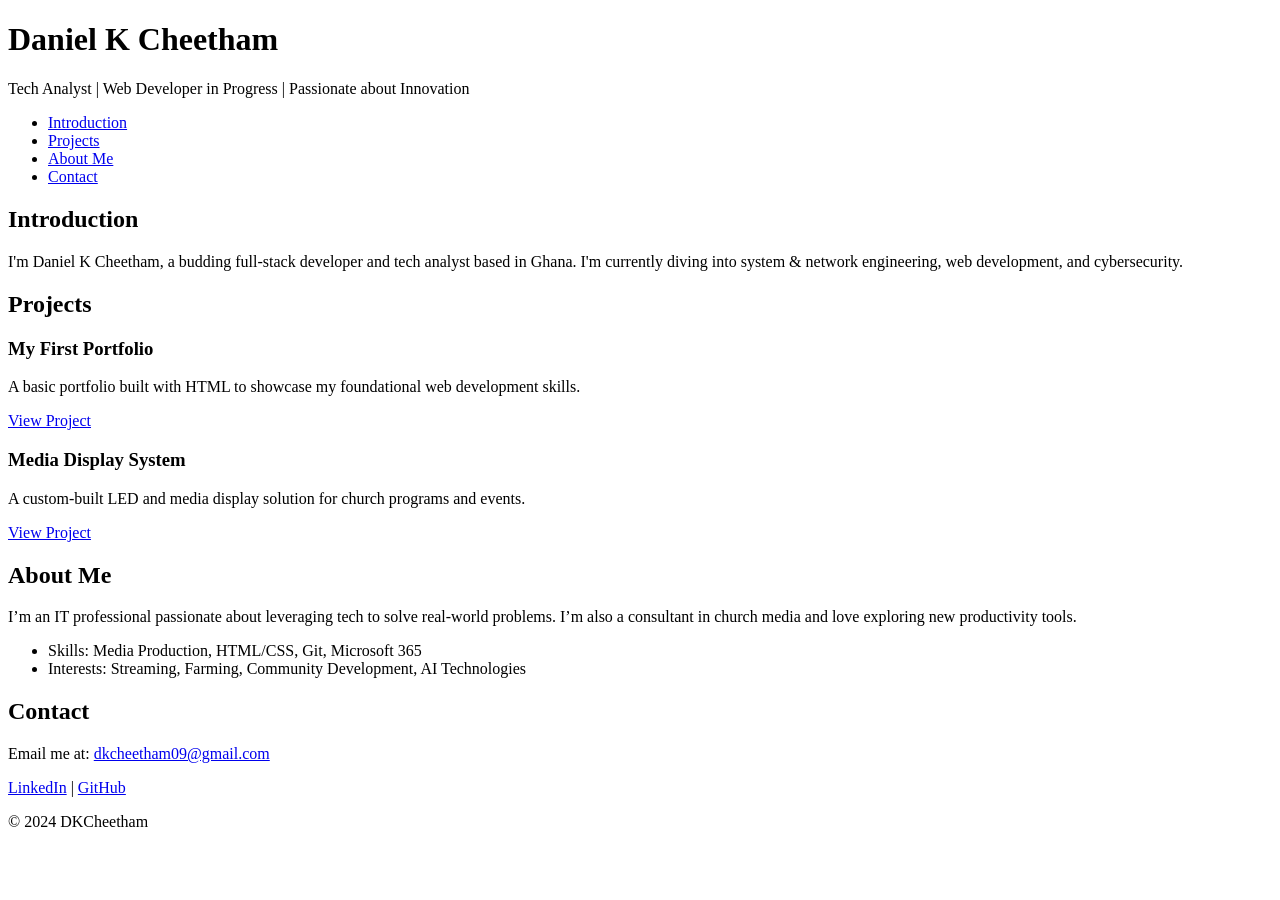
<file: portfolio/index.html>
<!DOCTYPE html>
<html lang="en">
  <head>
    <meta charset="utf-8" />
    <title>Daniel K Cheetham - Personal Portfolio</title>
  </head>
  <body>
    <header>
      <h1>Daniel K Cheetham</h1>
      <p>Tech Analyst | Web Developer in Progress | Passionate about Innovation</p>
    </header>

    <nav>
      <ul>
        <li><a href="#introduction">Introduction</a></li>
        <li><a href="#projects">Projects</a></li>
        <li><a href="#about">About Me</a></li>
        <li><a href="#contact">Contact</a></li>
      </ul>
    </nav>

    <section id="introduction">
      <h2>Introduction</h2>
      <p>I'm Daniel K Cheetham, a budding full-stack developer and tech analyst based in Ghana. 
         I'm currently diving into system & network engineering, web development, and cybersecurity.</p>
    </section>

    <section id="projects">
      <h2>Projects</h2>

      <article class="project">
        <h3>My First Portfolio</h3>
        <p>A basic portfolio built with HTML to showcase my foundational web development skills.</p>
        <a href="https://github.com/dkcheetham/My_First_Portfolio" target="_blank">View Project</a>
      </article>

      <article class="project">
        <h3>Media Display System</h3>
        <p>A custom-built LED and media display solution for church programs and events.</p>
        <a href="https://example.com" target="_blank">View Project</a>
      </article>
    </section>

    <section id="about">
      <h2>About Me</h2>
      <p>I’m an IT professional passionate about leveraging tech to solve real-world problems. 
         I’m also a consultant in church media and love exploring new productivity tools.</p>
      <ul>
        <li>Skills: Media Production, HTML/CSS, Git, Microsoft 365</li>
        <li>Interests: Streaming, Farming, Community Development, AI Technologies</li>
      </ul>
    </section>

    <section id="contact">
      <h2>Contact</h2>
      <p>Email me at: <a href="mailto:dkcheetham09@gmail.com">dkcheetham09@gmail.com</a></p>
      <p>
        <a href="https://www.linkedin.com/in/dkcheetham" target="_blank">LinkedIn</a> |
        <a href="https://github.com/dkcheetham" target="_blank">GitHub</a>
      </p>
    </section>

    <footer>
      <p>&copy; 2024 DKCheetham</p>
    </footer>
  </body>
</html>
</file>
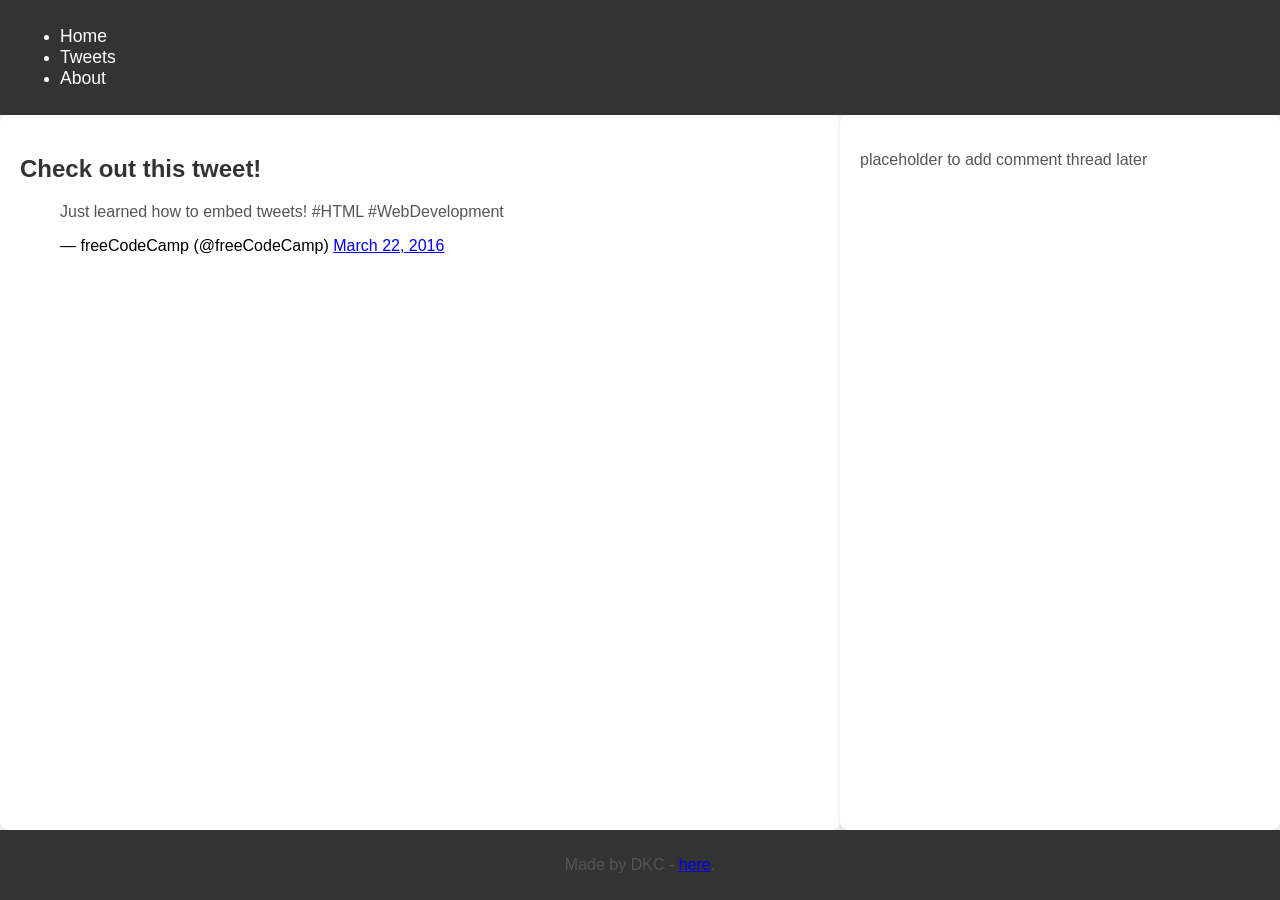
<file: css_basic/tweets.html>
<!DOCTYPE html>
<html lang="en">
<head>
    <meta charset="UTF-8">
    <meta name="viewport" content="width=device-width, initial-scale=1.0">
    <title>My First Portfolio - Tweets</title>
    <link href="base.css" rel="stylesheet">
    <link href="styles.css" rel="stylesheet">
</head>
<body>
    <!-- Header -->
    <header>
        <ul>
            <li><a href="index.html">Home</a></li>
            <li><a href="tweets.html">Tweets</a></li>
            <li><a href="about.html">About</a></li>
        </ul>
    </header>

    <!-- Main Content -->
    <main>
        <!-- Article Content (Embed Tweet) -->
        <article>
            <h1>Check out this tweet!</h1>
            <blockquote class="twitter-tweet">
                <p lang="en" dir="ltr">Just learned how to embed tweets! #HTML #WebDevelopment</p>
                &mdash; freeCodeCamp (@freeCodeCamp) <a href="https://twitter.com/freeCodeCamp/status/1863584157781139941">March 22, 2016</a>
            </blockquote>
        </article>

        <!-- Aside (with placeholder) -->
        <aside>
            <p>placeholder to add comment thread later</p>
        </aside>
    </main>

    <!-- Footer -->
    <footer>
        <p>Made by DKC - <a href="https://github.com/dkcheetham" target="_blank">here</a>.</p>
    </footer>

    <!-- Twitter Embed Script -->
    <script async src="https://platform.twitter.com/widgets.js" charset="utf-8"></script>
</body>
</html>
</file>
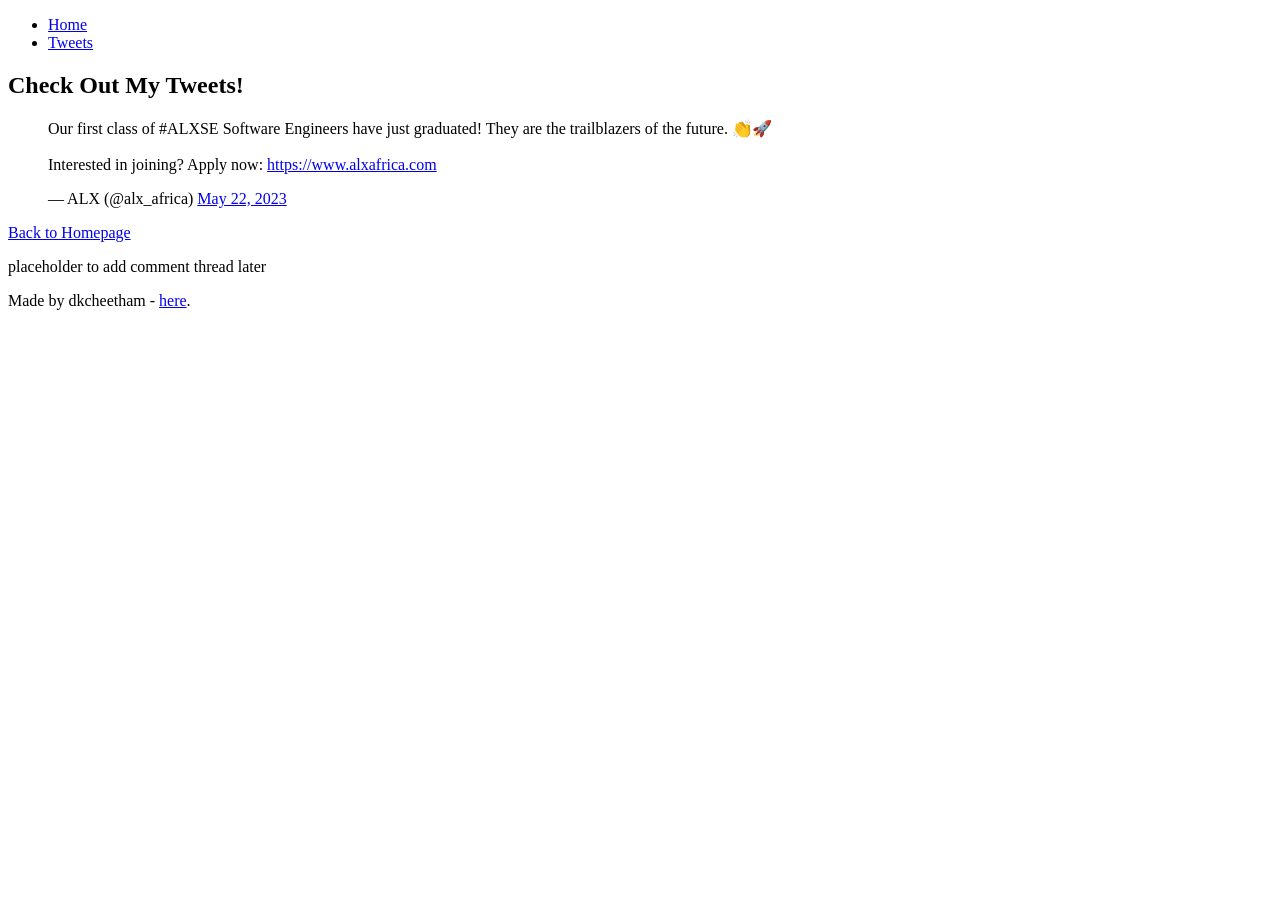
<file: html_basic/tweets.html>
<!DOCTYPE html>
<html lang="en">
  <head>
    <meta charset="UTF-8" />
    <meta name="viewport" content="width=device-width, initial-scale=1.0" />
    <title>My Tweets</title>
  </head>
  <body>
    <header>
      <ul>
        <li><a href="index.html">Home</a></li>
        <li><a href="tweets.html">Tweets</a></li>
      </ul>
    </header>

    <main>
      <article>
        <h1>Check Out My Tweets!</h1>

        <blockquote class="twitter-tweet">
          <p lang="en" dir="ltr">
            Our first class of #ALXSE Software Engineers have just graduated! They are the trailblazers of the future. 👏🚀
            <br /><br />
            Interested in joining? Apply now: <a href="https://www.alxafrica.com">https://www.alxafrica.com</a>
          </p>
          &mdash; ALX (@alx_africa)
          <a href="https://twitter.com/alx_africa/status/1660613776842160133">May 22, 2023</a>
        </blockquote>
        <script async src="https://platform.twitter.com/widgets.js" charset="utf-8"></script>

        <p><a href="index.html">Back to Homepage</a></p>
      </article>
      <aside>
        <p>placeholder to add comment thread later</p>
      </aside>
    </main>

    <footer>
      <p>Made by dkcheetham - <a href="https://github.com/dkcheetham" target="_blank">here</a>.</p>
    </footer>
  </body>
</html>
</file>
<file: css_basic/base.css>
/* base.css */
body {
    font-family: Arial, sans-serif;
    margin: 0;
    padding: 0;
    background-color: #f4f4f4;
}

h1, h2, h3 {
    color: #333;
}

p {
    font-size: 16px;
    color: #555;
}
</file>
<file: css_basic/styles.css>
/* Apply Flexbox to the <body> */
body {
    display: flex;
    flex-direction: column;  /* Stack <header>, <main>, and <footer> vertically */
    height: 100vh; /* Ensure the body fills the viewport height */
    background-color: #f4f4f9;  /* Light background color for the entire page */
    font-family: 'Arial', sans-serif; /* Set a clean, readable font */
}

/* Apply Flexbox to the <main> */
main {
    display: flex;
    flex-direction: row; /* Arrange <article> and <aside> side by side */
    flex: auto; /* Allow <main> to have automatic height and width */
}

/* Make <article> take 2/3 of the width */
article {
    flex: 2; /* This takes up 2 parts of the space */
    overflow-y: auto; /* Enable scrolling within <article> */
    background-color: #ffffff; /* White background for the article */
    padding: 20px; /* Add padding inside the article */
    border-radius: 8px; /* Rounded corners for the article */
    box-shadow: 0 2px 4px rgba(0, 0, 0, 0.1); /* Subtle shadow around the article */
}

/* Make <aside> take 1/3 of the width */
aside {
    flex: 1; /* This takes up 1 part of the space */
    overflow-y: auto; /* Enable scrolling within <aside> */
    background-color: #ffffff; /* White background for the aside */
    padding: 20px; /* Add padding inside the aside */
    border-radius: 8px; /* Rounded corners for the aside */
    box-shadow: 0 2px 4px rgba(0, 0, 0, 0.1); /* Subtle shadow around the aside */
}

/* Style the logo */
.logo {
    font-size: 3rem;  /* Larger size for the logo */
    color: #4CAF50;  /* Green color that fits your theme */
    margin-right: 20px;  /* Add some space to the right */
    text-decoration: none;  /* Remove underline from the logo */
}

/* Style the header */
header {
    background-color: #333;  /* Dark background for the header */
    color: #fff;  /* White text color */
    padding: 10px 20px;  /* Padding inside the header */
    display: flex;
    align-items: center;  /* Align items vertically in the center */
    justify-content: flex-start; /* Align items to the left */
}

/* Style links in the header */
header a {
    color: #fff;  /* White color for the links */
    text-decoration: none;  /* Remove underline */
    margin-right: 20px;  /* Add space between links */
    font-size: 1.1rem;  /* Slightly larger font size */
}

header a:hover {
    text-decoration: underline;  /* Underline links on hover */
}

/* Style the footer */
footer {
    background-color: #333;  /* Dark background for the footer */
    color: #fff;  /* White text color */
    padding: 10px 20px;  /* Padding inside the footer */
    text-align: center;  /* Center the text in the footer */
}

/* Responsive Design for mobile */
@media (max-width: 768px) {
    header {
        flex-direction: column;  /* Stack the header items vertically on smaller screens */
        align-items: flex-start;  /* Align to the left */
    }

    header a {
        margin-right: 0;  /* Remove right margin for stacked links */
        margin-bottom: 10px;  /* Space between links */
    }

    .logo {
        font-size: 2rem;  /* Reduce logo size for mobile */
    }
}
</file>
